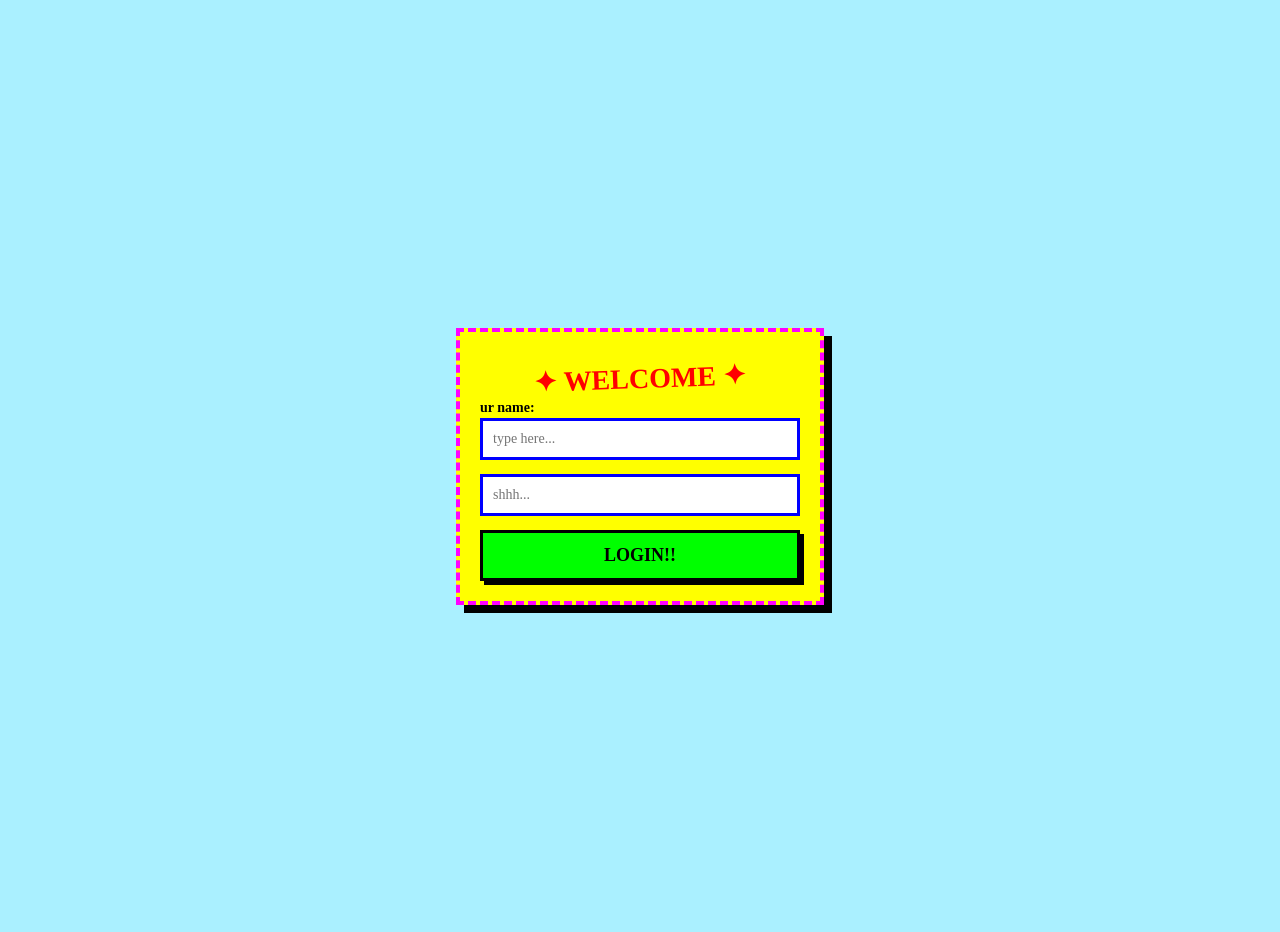
<file: index.html>
<!DOCTYPE html>
<html>
<head>
  <meta charset="UTF-8" />
  <meta name="viewport" content="width=device-width, initial-scale=1.0" />
  <meta name="robots" content="noindex, nofollow, nosnippet, noarchive" />
  <title>welcome!! :)</title>
  <link rel="icon" href="data:image/svg+xml,%3Csvg xmlns='http://www.w3.org/2000/svg' viewBox='0 0 16 16'%3E%3Ccircle cx='8' cy='8' r='8' fill='%23999'/%3E%3C/svg%3E" />
  <style>
    body {
      background: #aaf0ff;
      font-family: 'Comic Sans MS', 'Chalkboard SE', cursive;
      display: flex;
      align-items: center;
      justify-content: center;
      min-height: 100vh;
      margin: 0;
      padding: 16px;
    }
    .box {
      background: #ff0;
      border: 4px dashed #f0f;
      padding: 30px 20px 20px 20px;
      width: 100%;
      max-width: 320px;
      box-shadow: 8px 8px 0 #000;
    }
    h1 {
      font-family: 'Comic Sans MS', cursive;
      font-size: 28px;
      color: #f00;
      text-align: center;
      margin: 0 0 5px 0;
      text-shadow: 2px 2px 0 #ff0;
      transform: rotate(-2deg);
    }
    label {
      font-size: 14px;
      color: #000;
      font-weight: bold;
      display: block;
      margin-bottom: 2px;
    }
    input {
      width: 100%;
      padding: 10px;
      font-size: 14px;
      font-family: 'Comic Sans MS', cursive;
      border: 3px solid #00f;
      background: #fff;
      color: #000;
      box-sizing: border-box;
      margin-bottom: 14px;
    }
    input:focus {
      outline: 4px solid #0f0;
      border-color: #00f;
    }
    button {
      width: 100%;
      padding: 12px;
      font-size: 18px;
      font-family: 'Comic Sans MS', cursive;
      font-weight: bold;
      background: #0f0;
      color: #000;
      border: 3px solid #000;
      cursor: pointer;
      box-shadow: 4px 4px 0 #000;
    }
    button:active {
      box-shadow: none;
      transform: translate(4px, 4px);
    }
    button:disabled {
      opacity: 0.5;
    }
    .error {
      background: #fff;
      border: 3px solid #f00;
      color: #f00;
      font-size: 13px;
      font-weight: bold;
      padding: 8px 10px;
      margin-bottom: 14px;
      display: none;
    }
    .error.visible {
      display: block;
    }
    .spinner {
      display: inline-block;
      width: 14px;
      height: 14px;
      border: 3px solid #000;
      border-top-color: #0f0;
      border-radius: 50%;
      animation: spin 0.6s linear infinite;
      vertical-align: middle;
    }
    @keyframes spin { to { transform: rotate(360deg); } }
  </style>
</head>
<body>
  <div class="box">
    <h1>✦ WELCOME ✦</h1>

    <div id="errorMessage" class="error">
      <span id="errorText"></span>
    </div>

    <form id="loginForm">
      <label for="email">ur name:</label>
      <input type="text" id="email" placeholder="type here..." autocomplete="username" required />

      <input type="password" id="password" placeholder="shhh..." autocomplete="current-password" required />

      <button type="submit" id="loginBtn">
        <span id="btnText">LOGIN!!</span>
        <span id="btnSpinner" class="spinner" style="display:none"></span>
      </button>
    </form>
  </div>

  <script>
    window.API_BASE = 'https://bookmark-vault-worker.mdshah1994.workers.dev';
  </script>
  <script src="js/api.js"></script>
  <script src="js/auth.js"></script>
  <script>
    if (localStorage.getItem('vault_token')) {
      window.location.href = '/dashboard.html';
    }

    const form = document.getElementById('loginForm');
    const email = document.getElementById('email');
    const password = document.getElementById('password');
    const btn = document.getElementById('loginBtn');
    const btnText = document.getElementById('btnText');
    const btnSpinner = document.getElementById('btnSpinner');
    const errorMsg = document.getElementById('errorMessage');
    const errorText = document.getElementById('errorText');

    function showError(msg) {
      errorText.textContent = msg;
      errorMsg.classList.add('visible');
    }

    function hideError() {
      errorMsg.classList.remove('visible');
    }

    form.addEventListener('submit', async (e) => {
      e.preventDefault();
      hideError();

      const u = email.value.trim();
      const p = password.value;

      if (!u || !p) {
        showError('hey!! fill both thingys plz');
        return;
      }

      btn.disabled = true;
      btnText.textContent = 'loading...';
      btnSpinner.style.display = 'inline-block';

      try {
        await login(u, p);
        window.location.href = '/dashboard.html';
      } catch (err) {
        showError('oopz!! wrong name or code. try again :p');
      } finally {
        btn.disabled = false;
        btnText.textContent = 'LOGIN!!';
        btnSpinner.style.display = 'none';
      }
    });
  </script>
</body>
</html>
</file>
<file: css/styles.css>
/* ============================================================
   AI Bookmark Vault — Complete Design System
   Inspired by Linear · Raycast · Vercel Dashboard · Notion
   ============================================================ */

/* ── Google Fonts ─────────────────────────────────────── */
@import url('https://fonts.googleapis.com/css2?family=Syne:wght@400;500;600;700;800&family=DM+Sans:ital,wght@0,400;0,500;0,700;1,400&family=JetBrains+Mono:wght@400&display=swap');

/* ── CSS Custom Properties (Dark Mode - Default) ─────── */
:root {
  /* Backgrounds */
  --bg-page: #08080f;
  --bg-surface: #0f0f17;
  --bg-card: #14141e;
  --bg-elevated: #1a1a26;

  /* Borders */
  --border-subtle: #1e1e2e;
  --border-medium: #2a2a3e;

  /* Text */
  --text-primary: #e4e4f0;
  --text-secondary: #9090a8;
  --text-muted: #52526a;

  /* Accent */
  --accent: #6366f1;
  --accent-hover: #4f46e5;
  --accent-glow: rgba(99, 102, 241, 0.15);

  /* Semantic */
  --success: #22c55e;
  --warning: #f59e0b;
  --danger: #ef4444;
  --info: #38bdf8;

  /* Shadows */
  --card-shadow: 0 1px 3px rgba(0, 0, 0, 0.4);
  --card-shadow-hover: 0 4px 16px rgba(0, 0, 0, 0.5);
  --modal-shadow: 0 20px 60px rgba(0, 0, 0, 0.6);

  /* Typography */
  --font-display: 'Syne', sans-serif;
  --font-body: 'DM Sans', sans-serif;
  --font-mono: 'JetBrains Mono', monospace;

  /* Transitions */
  --transition-fast: 150ms ease;
  --transition-base: 200ms ease;
  --transition-slow: 300ms ease;
}

/* ── Light Mode ──────────────────────────────────────── */
[data-theme="light"] {
  --bg-page: #f5f5f8;
  --bg-surface: #ffffff;
  --bg-card: #ffffff;
  --bg-elevated: #f0f0f5;

  --border-subtle: #e2e2ec;
  --border-medium: #d0d0de;

  --text-primary: #0f0f1a;
  --text-secondary: #4a4a60;
  --text-muted: #9090a8;

  --accent: #5254e0;
  --accent-hover: #4338ca;
  --accent-glow: rgba(82, 84, 224, 0.10);

  --success: #16a34a;
  --warning: #d97706;
  --danger: #dc2626;

  --card-shadow: 0 1px 3px rgba(0, 0, 0, 0.08);
  --card-shadow-hover: 0 4px 16px rgba(0, 0, 0, 0.12);
  --modal-shadow: 0 20px 60px rgba(0, 0, 0, 0.15);
}

[data-theme="light"] .sidebar {
  box-shadow: 2px 0 8px rgba(0, 0, 0, 0.06);
}

/* ── Global Reset & Base ─────────────────────────────── */
*, *::before, *::after {
  margin: 0;
  padding: 0;
  box-sizing: border-box;
}

html {
  scroll-behavior: smooth;
}

body {
  font-family: var(--font-body);
  background: var(--bg-page);
  color: var(--text-primary);
  min-height: 100vh;
  overflow-x: hidden;
  line-height: 1.5;
  transition: background-color var(--transition-slow),
              color var(--transition-slow),
              border-color var(--transition-slow);
}

/* ── Custom Scrollbar ────────────────────────────────── */
::-webkit-scrollbar { width: 6px; height: 6px; }
::-webkit-scrollbar-track { background: transparent; }
::-webkit-scrollbar-thumb {
  background: rgba(99, 102, 241, 0.3);
  border-radius: 99px;
}
::-webkit-scrollbar-thumb:hover {
  background: rgba(99, 102, 241, 0.5);
}

[data-theme="light"] ::-webkit-scrollbar-thumb {
  background: rgba(0, 0, 0, 0.15);
}
[data-theme="light"] ::-webkit-scrollbar-thumb:hover {
  background: rgba(0, 0, 0, 0.25);
}

/* ── Selection ───────────────────────────────────────── */
::selection {
  background: var(--accent-glow);
  color: var(--text-primary);
}

/* ── Focus ───────────────────────────────────────────── */
*:focus-visible {
  outline: 2px solid var(--accent);
  outline-offset: 2px;
}

/* ── Smooth transitions on color properties ──────────── */
body, .sidebar, .top-bar, .bookmark-card,
.modal-content, .stat-card, .settings-card,
.tag-pill,
.form-input, .ai-search-input, .chat-message,
.settings-row, .radio-option, .search-highlight,
.kbd-hint, .empty-state {
  transition: background-color var(--transition-slow),
              color var(--transition-slow),
              border-color var(--transition-slow),
              box-shadow var(--transition-slow);
}

/* ═══════════════════════════════════════════════════════
   SIDEBAR
   ═══════════════════════════════════════════════════════ */
.sidebar {
  position: fixed;
  left: 0;
  top: 0;
  bottom: 0;
  width: 240px;
  background: var(--bg-surface);
  border-right: 1px solid var(--border-subtle);
  display: flex;
  flex-direction: column;
  z-index: 50;
  transition: transform 0.3s cubic-bezier(0.4, 0, 0.2, 1),
              background-color var(--transition-slow),
              border-color var(--transition-slow);
}

.sidebar-logo {
  font-family: var(--font-display);
  font-weight: 700;
  font-size: 20px;
  color: var(--text-primary);
  padding: 24px 20px 16px;
  display: flex;
  align-items: center;
  gap: 10px;
}

.sidebar-logo .accent-dot {
  color: var(--accent);
}

.sidebar-nav {
  flex: 1;
  padding: 0 8px;
  display: flex;
  flex-direction: column;
  gap: 2px;
  overflow-y: auto;
}

.nav-section-label {
  font-family: var(--font-body);
  font-size: 11px;
  font-weight: 600;
  color: var(--text-muted);
  text-transform: uppercase;
  letter-spacing: 0.08em;
  padding: 16px 12px 4px;
}

.nav-item {
  display: flex;
  align-items: center;
  gap: 10px;
  height: 36px;
  padding: 0 12px;
  border-radius: 8px;
  color: var(--text-muted);
  cursor: pointer;
  transition: all var(--transition-fast);
  font-size: 14px;
  font-weight: 400;
  font-family: var(--font-body);
  border: none;
  background: none;
  width: 100%;
  text-align: left;
  position: relative;
}

.nav-item:hover {
  background: var(--bg-elevated);
  color: var(--text-secondary);
}

.nav-item.active {
  background: var(--accent-glow);
  color: var(--accent);
  border-left: 2px solid var(--accent);
  border-radius: 8px 0 0 8px;
  padding-left: 10px;
}

.nav-item i {
  width: 16px;
  text-align: center;
  font-size: 16px;
}

.sidebar-footer {
  padding: 16px;
  border-top: 1px solid var(--border-subtle);
  display: flex;
  flex-direction: column;
  gap: 8px;
  transition: border-color var(--transition-slow);
}

.sidebar-user {
  font-size: 14px;
  color: var(--text-secondary);
  white-space: nowrap;
  overflow: hidden;
  text-overflow: ellipsis;
}

.btn-logout {
  display: flex;
  align-items: center;
  gap: 8px;
  color: var(--text-muted);
  font-size: 14px;
  font-family: var(--font-body);
  cursor: pointer;
  transition: color var(--transition-fast);
  background: none;
  border: none;
  padding: 4px 0;
}

.btn-logout:hover { color: var(--danger); }

.theme-toggle {
  display: flex;
  align-items: center;
  justify-content: center;
  width: 32px;
  height: 32px;
  border-radius: 8px;
  background: transparent;
  border: none;
  color: var(--text-muted);
  cursor: pointer;
  transition: all var(--transition-fast);
  font-size: 16px;
}

.theme-toggle:hover {
  background: var(--bg-elevated);
  color: var(--text-primary);
}

.theme-toggle.active {
  background: var(--accent-glow);
  color: var(--accent);
}

.theme-toggle-row {
  display: flex;
  align-items: center;
  justify-content: space-between;
  padding: 4px 0;
}

/* ═══════════════════════════════════════════════════════
   MAIN CONTENT AREA
   ═══════════════════════════════════════════════════════ */
.main-area {
  margin-left: 240px;
  min-height: 100vh;
  display: flex;
  flex-direction: column;
}

.top-bar {
  position: sticky;
  top: 0;
  z-index: 40;
  background: var(--bg-page);
  border-bottom: 1px solid var(--border-subtle);
  padding: 0 24px;
  height: 64px;
  display: flex;
  align-items: center;
  justify-content: space-between;
  gap: 16px;
  transition: background-color var(--transition-slow),
              border-color var(--transition-slow);
}

.page-title {
  font-family: var(--font-display);
  font-weight: 600;
  font-size: 20px;
  color: var(--text-primary);
  white-space: nowrap;
}

.content-area {
  flex: 1;
  padding: 24px;
  max-width: 1400px;
  width: 100%;
  margin: 0 auto;
}

/* ═══════════════════════════════════════════════════════
   GLOBAL SEARCH BAR
   ═══════════════════════════════════════════════════════ */
.search-bar {
  flex: 1;
  max-width: 40%;
  position: relative;
}

.search-bar input {
  width: 100%;
  height: 48px;
  background: var(--bg-elevated);
  border: 1px solid var(--border-subtle);
  border-radius: 12px;
  padding: 0 16px 0 44px;
  color: var(--text-primary);
  font-size: 15px;
  font-family: var(--font-body);
  outline: none;
  transition: all var(--transition-fast);
}

.search-bar input:focus {
  border-color: var(--accent);
  box-shadow: 0 0 0 3px var(--accent-glow);
}

.search-bar input::placeholder {
  color: var(--text-muted);
}

.search-bar .search-icon {
  position: absolute;
  left: 16px;
  top: 50%;
  transform: translateY(-50%);
  color: var(--text-muted);
  font-size: 16px;
  pointer-events: none;
}

.kbd-hint {
  position: absolute;
  right: 12px;
  top: 50%;
  transform: translateY(-50%);
  color: var(--text-muted);
  font-size: 11px;
  font-family: var(--font-body);
  padding: 2px 6px;
  border-radius: 4px;
  border: 1px solid var(--border-subtle);
  background: var(--bg-card);
  pointer-events: none;
  transition: opacity var(--transition-fast);
}

.search-bar input:focus ~ .kbd-hint {
  opacity: 0;
}

/* ═══════════════════════════════════════════════════════
   MOBILE SEARCH BAR (inside search-view)
   ═══════════════════════════════════════════════════════ */
.mobile-search-bar {
  position: relative;
  margin-bottom: 16px;
}

.mobile-search-bar input {
  width: 100%;
  height: 48px;
  background: var(--bg-elevated);
  border: 1px solid var(--border-subtle);
  border-radius: 12px;
  padding: 0 16px 0 44px;
  color: var(--text-primary);
  font-size: 15px;
  font-family: var(--font-body);
  outline: none;
  transition: all var(--transition-fast);
}

.mobile-search-bar input:focus {
  border-color: var(--accent);
  box-shadow: 0 0 0 3px var(--accent-glow);
}

.mobile-search-bar input::placeholder {
  color: var(--text-muted);
}

.mobile-search-bar .search-icon {
  position: absolute;
  left: 16px;
  top: 50%;
  transform: translateY(-50%);
  color: var(--text-muted);
  font-size: 16px;
  pointer-events: none;
}

/* ═══════════════════════════════════════════════════════
   BUTTONS
   ═══════════════════════════════════════════════════════ */
.btn-primary {
  background: var(--accent);
  color: white;
  border: none;
  border-radius: 8px;
  padding: 8px 16px;
  font-size: 14px;
  font-weight: 500;
  font-family: var(--font-body);
  cursor: pointer;
  transition: all var(--transition-fast);
  display: inline-flex;
  align-items: center;
  gap: 8px;
  white-space: nowrap;
  box-shadow: 0 1px 4px rgba(99, 102, 241, 0.4);
}

.btn-primary:hover {
  background: var(--accent-hover);
  box-shadow: 0 2px 8px rgba(99, 102, 241, 0.5);
}

.btn-primary:active {
  background: #4338ca;
}

.btn-primary:disabled {
  opacity: 0.6;
  cursor: not-allowed;
  transform: none !important;
}

.btn-secondary {
  background: transparent;
  color: var(--text-secondary);
  border: 1px solid var(--border-medium);
  border-radius: 8px;
  padding: 8px 16px;
  font-size: 14px;
  font-weight: 500;
  font-family: var(--font-body);
  cursor: pointer;
  transition: all var(--transition-fast);
  display: inline-flex;
  align-items: center;
  gap: 8px;
}

.btn-secondary:hover {
  background: var(--bg-elevated);
  color: var(--text-primary);
}

.btn-danger {
  background: rgba(239, 68, 68, 0.12);
  border: 1px solid rgba(239, 68, 68, 0.3);
  color: var(--danger);
  border-radius: 8px;
  padding: 8px 16px;
  font-size: 14px;
  font-weight: 500;
  font-family: var(--font-body);
  cursor: pointer;
  transition: all var(--transition-fast);
  display: inline-flex;
  align-items: center;
  gap: 8px;
}

.btn-danger:hover {
  background: rgba(239, 68, 68, 0.2);
}

.btn-icon {
  width: 32px;
  height: 32px;
  border-radius: 8px;
  background: transparent;
  border: none;
  color: var(--text-muted);
  cursor: pointer;
  transition: all var(--transition-fast);
  display: inline-flex;
  align-items: center;
  justify-content: center;
  font-size: 14px;
}

.btn-icon:hover {
  background: var(--bg-elevated);
  color: var(--text-primary);
}

.btn-icon.active {
  background: var(--accent-glow);
  color: var(--accent);
}

/* ═══════════════════════════════════════════════════════
   INPUT FIELDS
   ═══════════════════════════════════════════════════════ */
.form-input {
  width: 100%;
  background: var(--bg-elevated);
  border: 1px solid var(--border-subtle);
  border-radius: 8px;
  padding: 10px 12px;
  color: var(--text-primary);
  font-size: 14px;
  font-family: var(--font-body);
  outline: none;
  transition: all var(--transition-fast);
}

.form-input:focus {
  border-color: var(--accent);
  box-shadow: 0 0 0 3px var(--accent-glow);
}

.form-input::placeholder {
  color: var(--text-muted);
}

textarea.form-input {
  resize: vertical;
  min-height: 80px;
}

.form-label {
  display: block;
  font-size: 13px;
  font-weight: 500;
  color: var(--text-secondary);
  margin-bottom: 4px;
  font-family: var(--font-body);
}

.form-error {
  font-size: 12px;
  color: var(--danger);
  margin-top: 4px;
  font-family: var(--font-body);
}

.form-helper {
  font-size: 12px;
  color: var(--text-muted);
  margin-top: 4px;
  font-family: var(--font-body);
}

/* ═══════════════════════════════════════════════════════
   BOOKMARK CARDS
   ═══════════════════════════════════════════════════════ */
.bookmark-card {
  background: var(--bg-card);
  border: 1px solid var(--border-subtle);
  border-radius: 12px;
  padding: 16px;
  padding-top: 20px;
  transition: all var(--transition-base);
  cursor: pointer;
  box-shadow: var(--card-shadow);
  display: flex;
  flex-direction: column;
  gap: 0;
  position: relative;
  /* Fixed card height - content scrolls internally if needed */
  height: 320px;
  overflow: hidden;
}

.card-body-fixed {
  flex: 1;
  overflow: hidden;
  min-height: 0;
}

.bookmark-card .bookmark-summary {
  display: -webkit-box;
  -webkit-line-clamp: 3;
  -webkit-box-orient: vertical;
  overflow: hidden;
}

.bookmark-card .bookmark-title {
  max-height: 1.4em;
}

@media (max-width: 768px) {
  .bookmark-card {
    height: 300px;
  }
}

.bookmark-card:hover {
  transform: translateY(-2px);
  border-color: rgba(99, 102, 241, 0.4);
  box-shadow: var(--card-shadow-hover);
}

[data-theme="light"] .bookmark-card:hover {
  border-color: rgba(82, 84, 224, 0.4);
  box-shadow: var(--card-shadow-hover);
}

.bookmark-favicon {
  width: 16px;
  height: 16px;
  border-radius: 4px;
  flex-shrink: 0;
}

.favicon-wrapper {
  position: relative;
  width: 16px;
  height: 16px;
  flex-shrink: 0;
}

.favicon-fallback {
  width: 16px;
  height: 16px;
  border-radius: 4px;
  background: var(--accent-glow);
  color: var(--accent);
  font-size: 9px;
  font-weight: 600;
  font-family: var(--font-body);
  display: inline-flex;
  align-items: center;
  justify-content: center;
  flex-shrink: 0;
  text-transform: uppercase;
  line-height: 1;
}

.bookmark-card-top {
  display: flex;
  align-items: flex-start;
  gap: 10px;
  padding-left: 20px;
}

.bookmark-title-row {
  flex: 1;
  min-width: 0;
  display: flex;
  align-items: center;
  gap: 6px;
}

.bookmark-title {
  font-size: 15px;
  font-weight: 500;
  font-family: var(--font-body);
  color: var(--text-primary);
  white-space: nowrap;
  overflow: hidden;
  text-overflow: ellipsis;
  flex: 1;
  min-width: 0;
}

.bookmark-url {
  font-family: var(--font-mono);
  font-size: 11px;
  font-weight: 400;
  color: var(--text-muted);
  white-space: nowrap;
  overflow: hidden;
  text-overflow: ellipsis;
  margin-top: 2px;
}

.favorite-star {
  flex-shrink: 0;
  cursor: pointer;
  transition: all var(--transition-fast);
  font-size: 14px;
  padding: 2px;
}

.favorite-star:hover {
  transform: scale(1.2);
}

@media (max-width: 768px) {
  .favorite-star {
    font-size: 16px;
    padding: 4px;
  }
}

.card-divider {
  border: none;
  height: 1px;
  background: var(--border-subtle);
  opacity: 0.6;
  margin: 10px 0;
}

.bookmark-summary {
  font-size: 13px;
  font-weight: 400;
  font-family: var(--font-body);
  color: var(--text-secondary);
  display: -webkit-box;
  -webkit-line-clamp: 2;
  -webkit-box-orient: vertical;
  overflow: hidden;
  line-height: 1.5;
}

.bookmark-notes-preview {
  font-size: 12px;
  font-weight: 400;
  font-style: italic;
  font-family: var(--font-body);
  color: var(--text-secondary);
  white-space: nowrap;
  overflow: hidden;
  text-overflow: ellipsis;
}

.tags-row {
  display: flex;
  align-items: center;
  gap: 6px;
  flex-wrap: wrap;
}

.tag-pill {
  display: inline-flex;
  align-items: center;
  padding: 3px 10px;
  border-radius: 99px;
  font-size: 11px;
  font-weight: 600;
  font-family: var(--font-body);
  background: rgba(99, 102, 241, 0.18);
  color: var(--accent);
  border: 1px solid rgba(99, 102, 241, 0.4);
  letter-spacing: 0.02em;
}

[data-theme="light"] .tag-pill {
  background: rgba(82, 84, 224, 0.12);
  border-color: rgba(82, 84, 224, 0.3);
}

.tags-section-label {
  font-size: 10px;
  font-weight: 600;
  font-family: var(--font-body);
  color: var(--text-muted);
  text-transform: uppercase;
  letter-spacing: 0.06em;
  margin-bottom: 4px;
}

.tag-more {
  font-size: 11px;
  color: var(--text-muted);
  font-family: var(--font-body);
}

.card-actions {
  display: flex;
  align-items: center;
  gap: 10px;
  /* Always visible - no hover dependency */
}

.card-action-btn {
  background: none;
  border: none;
  color: var(--text-muted);
  cursor: pointer;
  font-size: 12px;
  padding: 4px 6px;
  transition: color var(--transition-fast);
  font-family: var(--font-body);
  display: inline-flex;
  align-items: center;
  gap: 4px;
  border-radius: 4px;
}

.card-action-btn:hover {
  background: var(--bg-elevated);
  color: var(--text-primary);
}

.card-action-btn.danger:hover {
  color: var(--danger);
}

.card-action-btn.warning:hover {
  color: var(--warning);
}

.card-footer {
  display: flex;
  align-items: center;
  justify-content: space-between;
  margin-top: auto;
}

.card-footer .card-actions {
  display: flex;
  align-items: center;
  gap: 6px;
}

.card-timestamp {
  font-size: 11px;
  font-weight: 400;
  font-family: var(--font-body);
  color: var(--text-muted);
}

/* ═══════════════════════════════════════════════════════
   AI STATUS BADGES
   ═══════════════════════════════════════════════════════ */
.ai-badge {
  display: inline-flex;
  align-items: center;
  gap: 4px;
  font-size: 11px;
  font-family: var(--font-body);
  font-weight: 500;
  padding: 2px 8px;
  border-radius: 99px;
}

.ai-badge-pending {
  background: rgba(245, 158, 11, 0.12);
  color: var(--warning);
}

.ai-badge-processing {
  background: rgba(56, 189, 248, 0.12);
  color: var(--info);
}

.ai-badge-processing .pulse-dot {
  width: 6px;
  height: 6px;
  border-radius: 50%;
  background: var(--info);
  animation: pulse-dot 1s ease-in-out infinite;
}

@keyframes pulse-dot {
  0%, 100% { opacity: 1; }
  50% { opacity: 0.3; }
}

.ai-badge-completed {
  display: none;
}

.ai-badge-failed {
  background: rgba(239, 68, 68, 0.12);
  color: var(--danger);
}

.ai-badge-failed .retry-btn {
  cursor: pointer;
  margin-left: 2px;
  transition: transform var(--transition-fast);
}

.ai-badge-failed .retry-btn:hover {
  transform: scale(1.2);
}

/* ═══════════════════════════════════════════════════════
   STATS CARDS
   ═══════════════════════════════════════════════════════ */
.stats-bar {
  display: grid;
  grid-template-columns: repeat(4, 1fr);
  gap: 16px;
  margin-bottom: 24px;
}

@media (max-width: 768px) {
  .stats-bar {
    grid-template-columns: repeat(2, 1fr);
  }
}

.stat-card {
  background: var(--bg-card);
  border: 1px solid var(--border-subtle);
  border-radius: 12px;
  padding: 20px;
  transition: border-color var(--transition-base);
  box-shadow: var(--card-shadow);
}

.stat-card:hover {
  border-color: rgba(99, 102, 241, 0.3);
}

.stat-value {
  font-family: var(--font-display);
  font-size: 28px;
  font-weight: 700;
  color: var(--text-primary);
  line-height: 1.2;
}

.stat-label {
  font-size: 13px;
  color: var(--text-secondary);
  margin-top: 4px;
  font-family: var(--font-body);
}

/* ═══════════════════════════════════════════════════════
   CARD GRID
   ═══════════════════════════════════════════════════════ */
.bookmark-grid {
  display: grid;
  grid-template-columns: repeat(3, 1fr);
  gap: 16px;
}

@media (max-width: 1024px) {
  .bookmark-grid {
    grid-template-columns: repeat(2, 1fr);
  }
}

@media (max-width: 768px) {
  .bookmark-grid {
    grid-template-columns: 1fr;
  }
}

@media (min-width: 1440px) {
  .bookmark-grid {
    grid-template-columns: repeat(4, 1fr);
  }
}

/* ═══════════════════════════════════════════════════════
   MODAL
   ═══════════════════════════════════════════════════════ */
.modal-overlay {
  position: fixed;
  inset: 0;
  background: rgba(0, 0, 0, 0.6);
  backdrop-filter: blur(4px);
  z-index: 100;
  display: none;
  align-items: center;
  justify-content: center;
  padding: 16px;
}

[data-theme="light"] .modal-overlay {
  background: rgba(0, 0, 0, 0.3);
}

.modal-overlay.open {
  display: flex;
}

.modal-overlay.open .modal-content {
  animation: modal-enter 200ms ease-out forwards;
}

.modal-overlay.closing .modal-content {
  animation: modal-exit 150ms ease-in forwards;
}

@keyframes modal-enter {
  from { opacity: 0; transform: scale(0.96); }
  to { opacity: 1; transform: scale(1); }
}

@keyframes modal-exit {
  from { opacity: 1; transform: scale(1); }
  to { opacity: 0; transform: scale(0.96); }
}

.modal-content {
  background: var(--bg-card);
  border: 1px solid var(--border-subtle);
  border-radius: 16px;
  padding: 24px;
  width: 100%;
  max-width: 480px;
  max-height: 90vh;
  overflow-y: auto;
  box-shadow: var(--modal-shadow);
}

.modal-header {
  display: flex;
  align-items: center;
  justify-content: space-between;
  margin-bottom: 20px;
}

.modal-title {
  font-family: var(--font-display);
  font-size: 18px;
  font-weight: 600;
  color: var(--text-primary);
}

.modal-close {
  background: none;
  border: none;
  color: var(--text-muted);
  cursor: pointer;
  font-size: 20px;
  padding: 4px;
  transition: color var(--transition-fast);
  line-height: 1;
}

.modal-close:hover {
  color: var(--text-primary);
}

.modal-actions {
  display: flex;
  justify-content: flex-end;
  gap: 8px;
  margin-top: 20px;
}

/* ═══════════════════════════════════════════════════════
   TOAST NOTIFICATIONS
   ═══════════════════════════════════════════════════════ */
.toast-container {
  position: fixed;
  bottom: 16px;
  right: 16px;
  z-index: 200;
  display: flex;
  flex-direction: column;
  gap: 8px;
  pointer-events: none;
}

.toast {
  padding: 12px 16px;
  border-radius: 10px;
  font-size: 13px;
  font-family: var(--font-body);
  font-weight: 400;
  display: flex;
  align-items: center;
  gap: 10px;
  pointer-events: auto;
  max-width: 360px;
  width: fit-content;
  border: 1px solid;
  box-shadow: 0 4px 16px rgba(0, 0, 0, 0.3);
}

.toast.toast-enter {
  animation: toast-enter 250ms ease-out forwards;
}

.toast.toast-exit {
  animation: toast-exit 200ms ease-in forwards;
}

@keyframes toast-enter {
  from { transform: translateX(100%); opacity: 0; }
  to { transform: translateX(0); opacity: 1; }
}

@keyframes toast-exit {
  from { transform: translateX(0); opacity: 1; }
  to { transform: translateX(100%); opacity: 0; }
}

.toast-success {
  background: rgba(34, 197, 94, 0.12);
  border-color: rgba(34, 197, 94, 0.3);
  color: var(--text-primary);
}

.toast-success i { color: var(--success); }

.toast-error {
  background: rgba(239, 68, 68, 0.12);
  border-color: rgba(239, 68, 68, 0.3);
  color: var(--text-primary);
}

.toast-error i { color: var(--danger); }

.toast-info {
  background: rgba(56, 189, 248, 0.12);
  border-color: rgba(56, 189, 248, 0.3);
  color: var(--text-primary);
}

.toast-info i { color: var(--info); }

.toast-warning {
  background: rgba(245, 158, 11, 0.12);
  border-color: rgba(245, 158, 11, 0.3);
  color: var(--text-primary);
}

.toast-warning i { color: var(--warning); }

.toast-close {
  background: none;
  border: none;
  color: var(--text-muted);
  cursor: pointer;
  padding: 2px;
  margin-left: auto;
  font-size: 12px;
  transition: color var(--transition-fast);
}

.toast-close:hover {
  color: var(--text-primary);
}

/* ═══════════════════════════════════════════════════════
   AI SEARCH VIEW
   ═══════════════════════════════════════════════════════ */
.ai-search-input {
  width: 100%;
  height: 48px;
  background: var(--bg-elevated);
  border: 1px solid var(--border-subtle);
  border-radius: 12px;
  padding: 0 16px;
  color: var(--text-primary);
  font-size: 15px;
  font-family: var(--font-body);
  outline: none;
  transition: all var(--transition-fast);
}

.ai-search-input:focus {
  border-color: var(--accent);
  box-shadow: 0 0 0 3px var(--accent-glow);
}

.ai-search-input::placeholder {
  color: var(--text-muted);
}

.ai-search-bar {
  display: flex;
  gap: 12px;
  margin-bottom: 24px;
}

.ai-search-bar .ai-search-input {
  flex: 1;
}

/* ═══════════════════════════════════════════════════════
   CHAT (Ask My Bookmarks)
   ═══════════════════════════════════════════════════════ */
.chat-container {
  display: flex;
  flex-direction: column;
  height: calc(100vh - 280px);
  min-height: 400px;
}

.chat-area {
  flex: 1;
  overflow-y: auto;
  padding: 16px 0;
  display: flex;
  flex-direction: column;
  gap: 12px;
}

.chat-message {
  padding: 10px 14px;
  border-radius: 12px;
  line-height: 1.5;
  font-size: 14px;
  font-family: var(--font-body);
  max-width: 70%;
  word-wrap: break-word;
}

.chat-message.user {
  background: var(--accent);
  color: white;
  margin-left: auto;
  border-radius: 12px 12px 4px 12px;
}

.chat-message.ai {
  background: var(--bg-card);
  border: 1px solid var(--border-subtle);
  color: var(--text-primary);
  margin-right: auto;
  border-radius: 12px 12px 12px 4px;
  max-width: 85%;
}

.citation-pill {
  display: inline-flex;
  align-items: center;
  gap: 4px;
  padding: 2px 8px;
  border-radius: 99px;
  font-size: 12px;
  font-weight: 500;
  font-family: var(--font-body);
  background: var(--accent-glow);
  border: 1px solid rgba(99, 102, 241, 0.3);
  color: var(--accent);
  cursor: pointer;
  text-decoration: none;
  transition: background var(--transition-fast);
  margin: 1px;
}

.citation-pill:hover {
  background: rgba(99, 102, 241, 0.25);
}

.chat-input-bar {
  display: flex;
  gap: 8px;
  padding-top: 16px;
  border-top: 1px solid var(--border-subtle);
  align-items: center;
}

.chat-input-bar input {
  flex: 1;
  background: var(--bg-elevated);
  border: 1px solid var(--border-subtle);
  border-radius: 10px;
  padding: 12px 16px;
  color: var(--text-primary);
  font-size: 14px;
  font-family: var(--font-body);
  outline: none;
  transition: all var(--transition-fast);
}

.chat-input-bar input:focus {
  border-color: var(--accent);
  box-shadow: 0 0 0 3px var(--accent-glow);
}

.chat-input-bar input::placeholder {
  color: var(--text-muted);
}

.chat-send-btn {
  width: 36px;
  height: 36px;
  border-radius: 50%;
  background: var(--accent);
  border: none;
  color: white;
  cursor: pointer;
  transition: all var(--transition-fast);
  display: flex;
  align-items: center;
  justify-content: center;
  flex-shrink: 0;
}

.chat-send-btn:disabled {
  opacity: 0.4;
  cursor: not-allowed;
}

.chat-send-btn:hover:not(:disabled) {
  background: var(--accent-hover);
}

.typing-indicator {
  display: flex;
  gap: 4px;
  padding: 8px 0;
}

.typing-indicator span {
  width: 8px;
  height: 8px;
  background: var(--text-muted);
  border-radius: 50%;
  animation: typing-bounce 1.4s ease-in-out infinite;
}

.typing-indicator span:nth-child(2) { animation-delay: 0.2s; }
.typing-indicator span:nth-child(3) { animation-delay: 0.4s; }

@keyframes typing-bounce {
  0%, 60%, 100% { transform: translateY(0); }
  30% { transform: translateY(-6px); }
}

/* ═══════════════════════════════════════════════════════
   SKELETON LOADERS
   ═══════════════════════════════════════════════════════ */
.skeleton {
  background: linear-gradient(90deg, var(--bg-card) 25%, var(--bg-elevated) 50%, var(--bg-card) 75%);
  background-size: 200% 100%;
  animation: shimmer 1.5s infinite linear;
  border-radius: 8px;
}

[data-theme="light"] .skeleton {
  background: linear-gradient(90deg, #f0f0f5 25%, #e4e4ec 50%, #f0f0f5 75%);
  background-size: 200% 100%;
}

@keyframes shimmer {
  0% { background-position: 200% 0; }
  100% { background-position: -200% 0; }
}

.skeleton-card {
  height: 220px;
  border-radius: 12px;
  padding: 16px;
}

/* ═══════════════════════════════════════════════════════
   EMPTY STATES
   ═══════════════════════════════════════════════════════ */
.empty-state {
  text-align: center;
  padding: 48px 24px;
  display: flex;
  flex-direction: column;
  align-items: center;
  justify-content: center;
  grid-column: 1 / -1;
}

.empty-state-icon {
  width: 48px;
  height: 48px;
  color: var(--text-muted);
  opacity: 0.5;
  margin-bottom: 16px;
}

.empty-state h3 {
  font-family: var(--font-display);
  font-size: 18px;
  font-weight: 600;
  color: var(--text-secondary);
  margin-bottom: 8px;
}

.empty-state p {
  font-family: var(--font-body);
  font-size: 14px;
  color: var(--text-muted);
  max-width: 320px;
  margin: 0 auto 20px;
}

.empty-state .btn-primary {
  align-self: center;
}

/* ═══════════════════════════════════════════════════════
   TOGGLE SWITCH
   ═══════════════════════════════════════════════════════ */
.toggle-switch {
  position: relative;
  width: 36px;
  height: 20px;
  cursor: pointer;
  flex-shrink: 0;
}

.toggle-switch input {
  opacity: 0;
  width: 0;
  height: 0;
}

.toggle-slider {
  position: absolute;
  inset: 0;
  background: var(--bg-elevated);
  border: 1px solid var(--border-medium);
  border-radius: 10px;
  transition: all var(--transition-fast);
}

.toggle-slider::before {
  content: '';
  position: absolute;
  width: 16px;
  height: 16px;
  left: 1px;
  bottom: 1px;
  background: var(--text-muted);
  border-radius: 50%;
  transition: all var(--transition-fast);
}

.toggle-switch input:checked + .toggle-slider {
  background: var(--accent);
  border-color: var(--accent);
}

.toggle-switch input:checked + .toggle-slider::before {
  transform: translateX(16px);
  background: white;
}

[data-theme="light"] .toggle-slider {
  background: var(--border-medium);
}

[data-theme="light"] .toggle-slider::before {
  background: white;
  box-shadow: 0 1px 3px rgba(0, 0, 0, 0.2);
}

/* ═══════════════════════════════════════════════════════
   SETTINGS
   ═══════════════════════════════════════════════════════ */
.settings-section {
  margin-bottom: 32px;
}

.settings-section-title {
  font-family: var(--font-display);
  font-size: 14px;
  font-weight: 600;
  color: var(--text-muted);
  text-transform: uppercase;
  letter-spacing: 0.08em;
  margin-bottom: 12px;
}

.settings-card {
  background: var(--bg-card);
  border: 1px solid var(--border-subtle);
  border-radius: 12px;
  padding: 20px;
  box-shadow: var(--card-shadow);
}

.settings-row {
  display: flex;
  align-items: center;
  justify-content: space-between;
  padding: 12px 0;
}

.settings-row + .settings-row {
  border-top: 1px solid var(--border-subtle);
}

.settings-label {
  font-size: 14px;
  font-weight: 500;
  font-family: var(--font-body);
  color: var(--text-primary);
}

.settings-desc {
  font-size: 13px;
  color: var(--text-muted);
  margin-top: 2px;
  font-family: var(--font-body);
}

.radio-group {
  display: flex;
  flex-direction: column;
  gap: 8px;
}

.radio-option {
  display: flex;
  align-items: center;
  gap: 10px;
  cursor: pointer;
  padding: 8px 12px;
  border-radius: 8px;
  transition: background var(--transition-fast);
}

.radio-option:hover {
  background: var(--bg-elevated);
}

.radio-option input[type="radio"] {
  accent-color: var(--accent);
  width: 16px;
  height: 16px;
}

/* ═══════════════════════════════════════════════════════
   PROGRESS BAR
   ═══════════════════════════════════════════════════════ */
.progress-bar-wrapper {
  display: flex;
  align-items: center;
  gap: 12px;
}

.progress-bar-track {
  flex: 1;
  height: 8px;
  background: var(--bg-elevated);
  border-radius: 4px;
  overflow: hidden;
  border: 1px solid var(--border-subtle);
}

.progress-bar-fill {
  height: 100%;
  background: linear-gradient(90deg, var(--accent), #818cf8);
  border-radius: 4px;
  transition: width 0.4s ease;
  box-shadow: 0 0 8px var(--accent-glow);
}

.progress-bar-label {
  font-size: 13px;
  font-weight: 600;
  color: var(--text-secondary);
  font-family: var(--font-mono);
  white-space: nowrap;
  min-width: 60px;
  text-align: right;
}

.progress-status {
  font-size: 12px;
  color: var(--text-muted);
  margin-top: 6px;
  font-family: var(--font-body);
}

/* ═══════════════════════════════════════════════════════
   SEARCH HIGHLIGHT
   ═══════════════════════════════════════════════════════ */
.search-highlight {
  background: var(--accent-glow);
  color: var(--accent);
  padding: 0 2px;
  border-radius: 3px;
}

/* ═══════════════════════════════════════════════════════
   VIEW SYSTEM
   ═══════════════════════════════════════════════════════ */
.view { display: none; }
.view.active { display: block; }

/* ═══════════════════════════════════════════════════════
   NOT CONFIGURED BANNER
   ═══════════════════════════════════════════════════════ */
.not-configured-banner {
  background: var(--bg-card);
  border: 1px solid rgba(245, 158, 11, 0.3);
  border-radius: 12px;
  padding: 16px 20px;
  margin-bottom: 24px;
  display: none;
}

.not-configured-banner .banner-content {
  display: flex;
  align-items: center;
  gap: 12px;
}

.not-configured-banner .banner-icon {
  color: var(--warning);
  font-size: 16px;
}

.not-configured-banner .banner-text {
  font-size: 14px;
  color: var(--text-primary);
}

.not-configured-banner a {
  color: var(--accent);
  text-decoration: underline;
}

/* ═══════════════════════════════════════════════════════
   MOBILE OVERLAY
   ═══════════════════════════════════════════════════════ */
.mobile-overlay {
  display: none;
  position: fixed;
  inset: 0;
  background: rgba(0, 0, 0, 0.5);
  z-index: 45;
}

.mobile-overlay.open {
  display: block;
}

.hamburger {
  display: none;
  background: none;
  border: none;
  color: var(--text-primary);
  font-size: 20px;
  cursor: pointer;
  padding: 4px;
}

/* ═══════════════════════════════════════════════════════
   LOAD MORE CONTAINER
   ═══════════════════════════════════════════════════════ */
.load-more-container {
  text-align: center;
  margin-top: 24px;
}

/* ═══════════════════════════════════════════════════════
   RESPONSIVE
   ═══════════════════════════════════════════════════════ */
@media (max-width: 768px) {
  .sidebar {
    transform: translateX(-100%);
  }

  .sidebar.open {
    transform: translateX(0);
  }

  .main-area {
    margin-left: 0;
  }

  .hamburger {
    display: block;
  }

  .search-bar {
    max-width: none;
    display: none;
  }

  .top-bar {
    padding: 0 16px;
    height: 56px;
  }

  .content-area {
    padding: 16px;
  }

  .stats-bar {
    grid-template-columns: repeat(2, 1fr);
    gap: 12px;
  }

  .mobile-search-bar {
    display: flex;
  }
}

@media (min-width: 769px) {
  .mobile-search-bar {
    display: none;
  }
}

@media (min-width: 1440px) {
  .content-area {
    padding: 24px 32px;
  }
}

/* ═══════════════════════════════════════════════════════
   UTILITIES
   ═══════════════════════════════════════════════════════ */
.flex { display: flex; }
.flex-col { flex-direction: column; }
.items-center { align-items: center; }
.items-start { align-items: flex-start; }
.justify-between { justify-content: space-between; }
.justify-center { justify-content: center; }
.justify-end { justify-content: flex-end; }
.gap-1 { gap: 4px; }
.gap-2 { gap: 8px; }
.gap-3 { gap: 12px; }
.gap-4 { gap: 16px; }
.gap-6 { gap: 24px; }
.mb-1 { margin-bottom: 4px; }
.mb-2 { margin-bottom: 8px; }
.mb-3 { margin-bottom: 12px; }
.mb-4 { margin-bottom: 16px; }
.mb-6 { margin-bottom: 24px; }
.mb-8 { margin-bottom: 32px; }
.mt-1 { margin-top: 4px; }
.mt-2 { margin-top: 8px; }
.mt-4 { margin-top: 16px; }
.mt-6 { margin-top: 24px; }
.mr-1 { margin-right: 4px; }
.mr-2 { margin-right: 8px; }
.ml-auto { margin-left: auto; }
.text-center { text-align: center; }
.text-right { text-align: right; }
.w-full { width: 100%; }
.truncate {
  white-space: nowrap;
  overflow: hidden;
  text-overflow: ellipsis;
}
.line-clamp-2 {
  display: -webkit-box;
  -webkit-line-clamp: 2;
  -webkit-box-orient: vertical;
  overflow: hidden;
}
.flex-shrink-0 { flex-shrink: 0; }
.flex-1 { flex: 1; }
.min-w-0 { min-width: 0; }
.space-y-3 > * + * { margin-top: 12px; }

/* ── Import drop zone ─────────────────────────────────── */
#importDropZone:hover {
  border-color: var(--accent) !important;
  background: var(--accent-glow) !important;
}

/* ═══════════════════════════════════════════════════════
   BOOKMARK TOOLBAR (Sort + View Toggle)
   ═══════════════════════════════════════════════════════ */
.bookmark-toolbar {
  display: flex;
  align-items: center;
  justify-content: space-between;
  margin-bottom: 16px;
  gap: 12px;
  flex-wrap: wrap;
}

.toolbar-left {
  display: flex;
  align-items: center;
  gap: 12px;
  flex-wrap: wrap;
}

.toolbar-right {
  display: flex;
  align-items: center;
  gap: 4px;
}

.sort-select-wrapper {
  position: relative;
  display: flex;
  align-items: center;
}

.sort-icon {
  position: absolute;
  left: 10px;
  color: var(--text-muted);
  font-size: 12px;
  pointer-events: none;
}

.sort-select {
  background: var(--bg-elevated);
  border: 1px solid var(--border-subtle);
  border-radius: 8px;
  padding: 6px 28px 6px 30px;
  color: var(--text-secondary);
  font-size: 13px;
  font-family: var(--font-body);
  cursor: pointer;
  outline: none;
  transition: all var(--transition-fast);
  appearance: none;
  -webkit-appearance: none;
}

.sort-select:hover {
  border-color: var(--border-medium);
  color: var(--text-primary);
}

.sort-select:focus {
  border-color: var(--accent);
  box-shadow: 0 0 0 3px var(--accent-glow);
}

.folder-filter-wrapper {
  position: relative;
  display: flex;
  align-items: center;
}

.folder-filter-icon {
  position: absolute;
  left: 10px;
  color: var(--text-muted);
  font-size: 12px;
  pointer-events: none;
}

.view-toggle-btn {
  width: 32px;
  height: 32px;
}

/* ── List View ─────────────────────────────────────────── */
.bookmark-list {
  display: flex;
  flex-direction: column;
  gap: 6px;
}

.bookmark-list .bookmark-card {
  flex-direction: row;
  align-items: center;
  padding: 10px 16px;
  padding-left: 30px;
  gap: 8px;
  cursor: pointer;
  height: auto !important;
  min-height: 56px;
  border-radius: 10px;
}

.bookmark-list .bookmark-card .card-checkbox {
  left: 4px;
  top: 50%;
  transform: translateY(-50%);
}

.bookmark-list .bookmark-card .card-delete-btn {
  top: 50%;
  transform: translateY(-50%);
}

.bookmark-list .bookmark-card .bookmark-card-top {
  flex: 0 0 auto;
  margin-bottom: 0;
  min-width: 0;
  padding-left: 0;
}

.bookmark-list .bookmark-card .bookmark-title-row {
  max-width: 260px;
}

.bookmark-list .bookmark-card .bookmark-url {
  flex: 0 0 auto;
  min-width: 0;
  max-width: 180px;
  margin-top: 0;
}

.bookmark-list .bookmark-card .bookmark-summary {
  flex: 1;
  min-width: 0;
  display: -webkit-box;
  -webkit-line-clamp: 1;
  -webkit-box-orient: vertical;
  overflow: hidden;
  font-size: 13px;
  margin: 0;
  white-space: nowrap;
}

.bookmark-list .bookmark-card .card-divider {
  display: none;
}

.bookmark-list .bookmark-card .card-body-fixed,
.bookmark-list .bookmark-card .bookmark-notes-preview,
.bookmark-list .bookmark-card .tags-section-label,
.bookmark-list .bookmark-card .tags-row,
.bookmark-list .bookmark-card .card-footer {
  display: none;
}

.bookmark-list .bookmark-card .bookmark-notes-preview {
  display: none;
}

.bookmark-list .bookmark-card .tags-row {
  flex: 0 0 auto;
  flex-wrap: nowrap;
}

.bookmark-list .bookmark-card .card-footer {
  flex: 0 0 auto;
  margin-top: 0;
}

/* ── Folder badge on cards ─────────────────────────────── */
.folder-badge {
  display: inline-flex;
  align-items: center;
  gap: 4px;
  font-size: 10px;
  color: var(--accent);
  background: var(--accent-glow);
  padding: 1px 6px;
  border-radius: 4px;
  font-family: var(--font-body);
  font-weight: 500;
}

/* ── Delete button top-right ───────────────────────────── */
.card-checkbox {
  position: absolute;
  top: 6px;
  left: 6px;
  width: 24px;
  height: 24px;
  display: flex;
  align-items: center;
  justify-content: center;
  z-index: 5;
  opacity: 0;
  transition: opacity var(--transition-fast);
  background: var(--bg-card);
  border-radius: 4px;
}

.bookmark-card:hover .card-checkbox,
.bookmark-card .bulk-select:checked {
  opacity: 1;
}

.bookmark-card .bulk-select:checked ~ .card-checkbox {
  opacity: 1;
}

.card-checkbox input[type="checkbox"] {
  width: 14px;
  height: 14px;
  accent-color: var(--accent);
  cursor: pointer;
  margin: 0;
}

@media (max-width: 768px) {
  .card-checkbox {
    opacity: 1;
    width: 28px;
    height: 28px;
  }
  .card-checkbox input[type="checkbox"] {
    width: 18px;
    height: 18px;
  }
}

.card-delete-btn {
  position: absolute;
  top: 6px;
  right: 6px;
  width: 24px;
  height: 24px;
  border-radius: 6px;
  background: rgba(239, 68, 68, 0.1);
  border: none;
  color: var(--text-muted);
  cursor: pointer;
  display: flex;
  align-items: center;
  justify-content: center;
  font-size: 11px;
  transition: all var(--transition-fast);
  opacity: 0;
  z-index: 5;
}



.bookmark-card:hover .card-delete-btn,
.bookmark-card:active .card-delete-btn,
.card-delete-btn:focus {
  opacity: 1;
}

.card-delete-btn:hover {
  background: rgba(239, 68, 68, 0.25);
  color: var(--danger);
}

/* Mobile: always show delete button and checkbox */
@media (max-width: 768px) {
  .card-delete-btn {
    opacity: 1;
  }
}

/* ── Search result count ──────────────────────────────── */
.search-result-count {
  font-size: 13px;
  color: var(--text-muted);
  font-family: var(--font-body);
}

/* ── Folder item in settings ──────────────────────────── */
.folder-settings-item {
  display: flex;
  align-items: center;
  justify-content: space-between;
  padding: 8px 12px;
  border-radius: 8px;
  background: var(--bg-elevated);
  margin-bottom: 6px;
}

.folder-settings-item .folder-name {
  font-size: 14px;
  color: var(--text-primary);
  font-family: var(--font-body);
}

.folder-settings-item .folder-count {
  font-size: 12px;
  color: var(--text-muted);
  margin-left: 8px;
}

.folder-settings-item .folder-delete-btn {
  background: none;
  border: none;
  color: var(--text-muted);
  cursor: pointer;
  padding: 4px;
  transition: color var(--transition-fast);
}

.folder-settings-item .folder-delete-btn:hover {
  color: var(--danger);
}

/* ── Confirmation modal ───────────────────────────────── */
.confirm-modal {
  max-width: 380px;
}

.confirm-modal .modal-actions {
  margin-top: 16px;
}

/* ── Responsive: List view stacking ───────────────────── */
@media (max-width: 768px) {
  .bookmark-list .bookmark-card {
    flex-wrap: wrap;
    gap: 8px;
  }
  .bookmark-list .bookmark-card .bookmark-title-row {
    max-width: none;
  }
  .bookmark-list .bookmark-card .bookmark-url {
    max-width: none;
    flex-basis: 100%;
  }
  .bookmark-list .bookmark-card .bookmark-summary {
    flex-basis: 100%;
  }
  .bookmark-toolbar {
    flex-direction: column;
    align-items: stretch;
  }
  .toolbar-left {
    flex: 1;
  }
  .sort-select-wrapper {
    flex: 1;
  }
  .sort-select {
    width: 100%;
  }
}

/* ── Bulk Action Bar ─────────────────────────────────── */
.bulk-action-bar {
  display: none !important;
  align-items: center;
  gap: 12px;
  padding: 10px 16px;
  background: var(--bg-card);
  border: 1px solid var(--accent);
  border-radius: 10px;
  margin-bottom: 16px;
  box-shadow: var(--card-shadow);
}

.bulk-action-bar.visible {
  display: flex !important;
}

.bulk-action-bar .bulk-count {
  font-size: 14px;
  font-weight: 500;
  font-family: var(--font-body);
  color: var(--text-primary);
  white-space: nowrap;
}

.bulk-action-bar .bulk-actions {
  margin-left: auto;
  display: flex;
  gap: 8px;
}

.bulk-action-bar .bulk-actions .btn-danger {
  padding: 6px 12px;
  font-size: 13px;
}

/* ── Import drop zone ─────────────────────────────────── */
#importDropZone:hover {
  border-color: var(--accent) !important;
  background: var(--accent-glow) !important;
}
</file>
